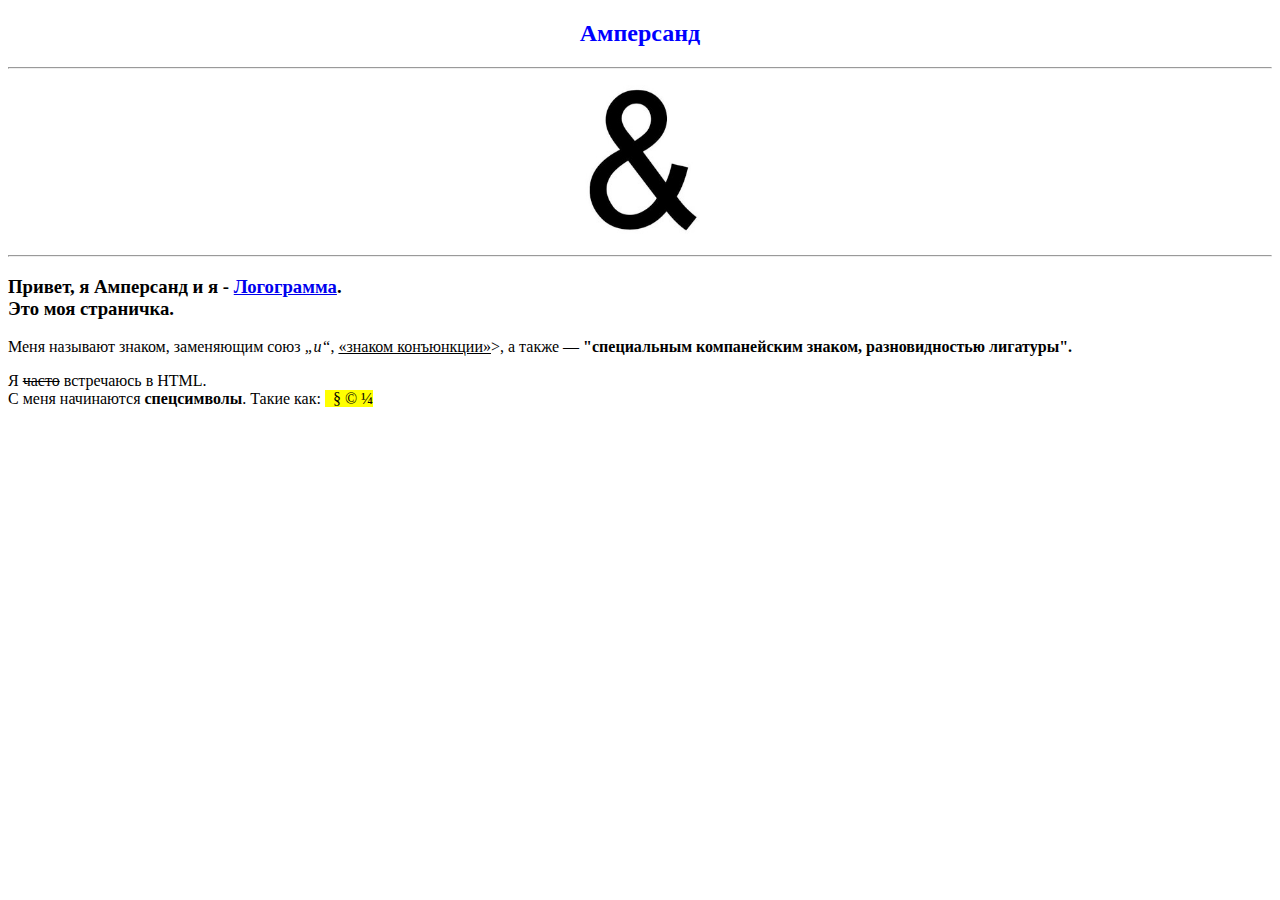
<file: part-1/index.html>
<!DOCTYPE html>
<html lang="en">
<head>
    <meta charset="UTF-8">
    <link rel="stylesheet" type="text/css" href="styles.css">
    <title>Амперсанд</title>
</head>
<body>
<h1>Амперсанд</h1>
<hr>
<p class="center">
<img src="Амперсанд.jpg" width="150" height="150">
</p>
<hr>
<p class="center">
<div>
<h3 >Привет, я Амперсанд и я - <a href="https://ru.wikipedia.org/wiki/%D0%9B%D0%BE%D0%B3%D0%BE%D0%B3%D1%80%D0%B0%D1%84%D0%B8%D1%87%D0%B5%D1%81%D0%BA%D0%BE%D0%B5_%D0%BF%D0%B8%D1%81%D1%8C%D0%BC%D0%BE">
    Логограмма</a>. <br> Это моя страничка.
</h3>
</p>
<p> Меня называют знаком, заменяющим союз <em>„и“</em>, <ins>«знаком конъюнкции»</ins>>,
    а также — <strong>"специальным компанейским знаком, разновидностью лигатуры".</strong>
</p>
<p>
    Я <del>часто</del> встречаюсь в HTML.<br>
    С меня начинаются <strong>спецсимволы</strong>.
    Такие как: <mark>&nbsp; &sect; &copy; &frac14;</mark>
</p>
</div>
</body>
</html>
</file>
<file: part-1/styles.css>
h1 {
color: blue;
font-size: 24px;
margin: 20px 20px;
text-align: center;
}
.center {
text-align: center;
}
</file>
